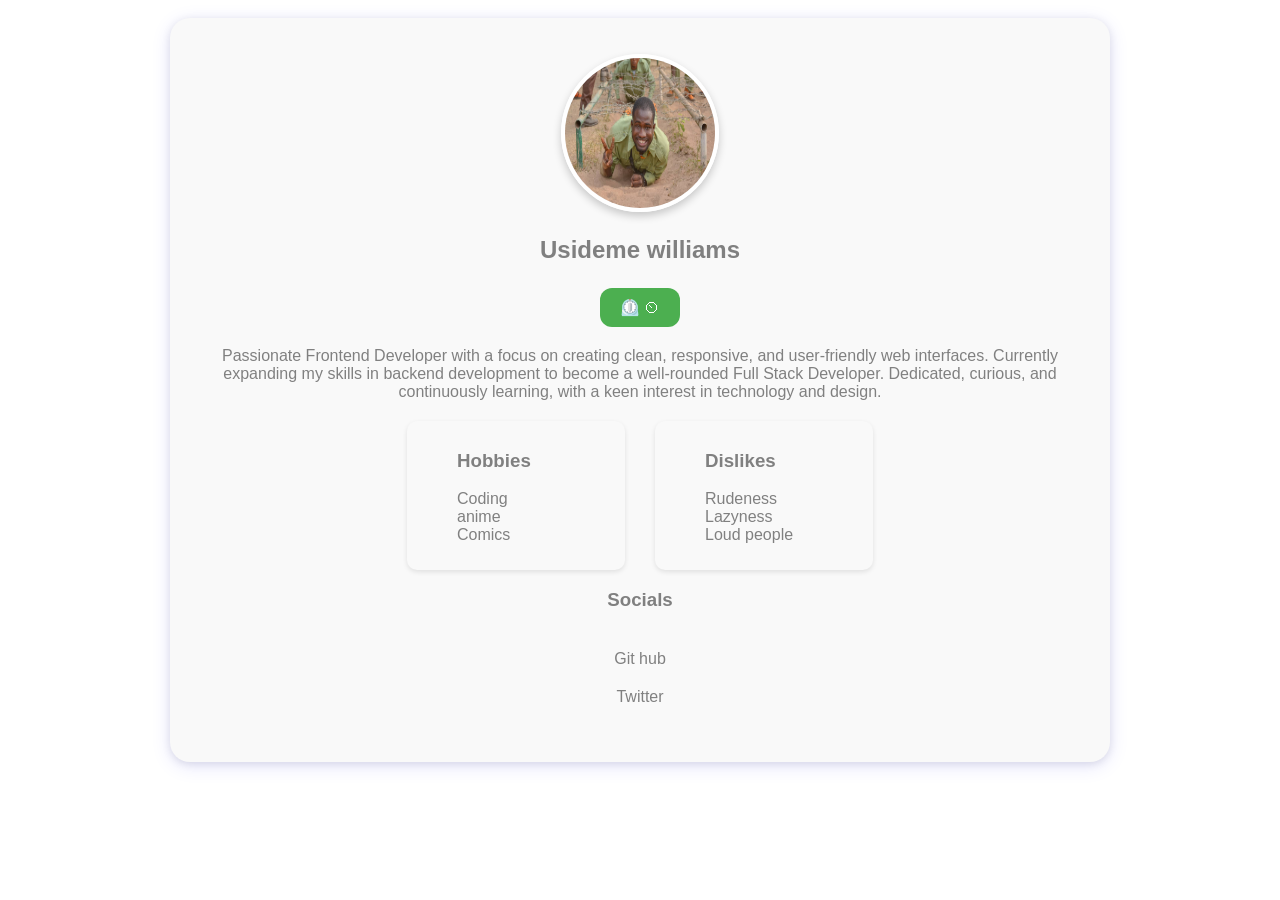
<file: index.html>
<!DOCTYPE html>
<html lang="en">

<head>
    <meta charset="UTF-8">
    <meta name="viewport" content="width=device-width, initial-scale=1.0">
    <title>Profile card</title>
    <link rel="stylesheet" href="index.css">
</head>

<body class="body">
     <article data-testid="test-profile-card" id="article" >
        <figure>
            <img src="assets/WhatsApp Image 2025-10-17 at 20.50.03_f911fd62.jpg" alt="user avater" id="profilepic">
        </figure>
            <h2 data-testid="test-user-name">
                Usideme williams
            </h2>
            
                <button class="clock-btn">
                    <span>⏲️</span>
                    <span data-testid="test-user-time" id="clock">⏲</span>
                </button>
            
            <p data-testid="test-user-bio">
               Passionate Frontend Developer with a focus on creating clean, responsive, and user-friendly web interfaces. Currently expanding my skills in backend development to become a well-rounded Full Stack Developer. Dedicated, curious, and continuously learning, with a keen interest in technology and design.
            </p>
            
           <div class="hobbies-dislikes">
             <section data-testid="test-user-hobbies" id="hobbies">
                <ul>
                    <h3>Hobbies</h3>
                    <li>Coding</li>
                    <li>anime</li>
                    <li>Comics</li>
                </ul>
            </section>
            <section data-testid="test-user-dislikes" id="dislikes">
                
                <ul>
                    <h3>Dislikes</h3>
                     <li>Rudeness</li>
                     <li>Lazyness</li>   
                     <li>Loud people</li>
                </ul>
            </section>
           </div>
            <footer class="footer">
                <h3>Socials</h3>
            <nav data-testid="test-user-social-links" aria-label="Social media links" id="nav">
              <ul>
                <li><a href="https://github.com/Vader-9/Profile-card-HNG" data-testid="test-user-social-github">Git hub</a></li>
                <li><a href="https://x.com/UsidemeW13885?t=uKZMfKiRn32zaQnqVi9KAw&s=08" data-testid="test-user-social-Twitter">Twitter</a></li>
              </ul>
            </nav>
            </footer>
     </article>
     <script src="index.js"></script>
</body>

</html>
</file>
<file: index.css>
.body{
    display: flex;
    justify-content: center;
    align-items: center;
    align-items: center;
    font-family: 'Arial', sans-serif;
    margin-bottom: 10px;
    padding-top: 0px;
    color: grey;   
    
}

#article{
margin-top: 10px;
text-align: center;
   background-color:#f9f9f9;
  height: 100%;
  padding: 20px;
  width: 900px;
  border-radius: 20px;
  box-shadow: 0 4px 20px rgba(0, 0, 255, 0.1), 
              0 2px 8px rgba(0, 0, 0, 0.1)
}

#profilepic{
    width: 150px;
    height: 150px;
    border-radius: 50%;
    border: 4px solid white;
    box-shadow: 0 4px 8px rgba(0, 0, 0, 0.2);
}

.clock{
    width: 100%;
    display: flex;
    justify-content: center;
    align-items: center;
    margin: 10px;
}
.clock-btn{
    background-color: #4CAF50;
    border: none;
    color: white;
    padding: 10px 20px;
    text-align: center;
    text-decoration: none;
    display: inline-block;
    font-size: 16px;
    margin: 4px 2px;
    border-radius: 12px;
    cursor: pointer;
}

.hobbies-dislikes{
    display: flex;
    justify-content: center;
    align-items: center;
    gap: 30px;
    margin-top: 20px;
    
}
#hobbies, #dislikes {
  background-color: #f9f9f9;
  padding: 10px;
  border-radius: 10px;
  box-shadow: 0 2px 5px rgba(0, 0, 0, 0.1);
  width: 20%;
  text-align: left;
  transition: transform 0.4s ease, box-shadow 0.4s ease;
  
}
#hobbies li, #dislikes ul {
  list-style-type: none;   }

#hobbies:hover, #dislikes:hover {
  transform: scale(1.05);
  box-shadow: 0 4px 10px rgba(0, 0, 0, 0.2);
}

@media (max-width: 480px) {
    .hobbies-dislikes {
        flex-direction: column;
        gap: 20px;
    }
    #hobbies, #dislikes {
        width: 80%;
    }
}
@media (min-width: 481px) and (max-width: 767px) {
    .hobbies-dislikes {
        flex-direction: row;
        gap: 20px;
    }
    #hobbies, #dislikes {
        width: 40%;
    }
}
@media (min-width: 768px) and (max-width: 1023px) {
    .hobbies-dislikes {
        flex-direction: row;
        gap: 25px;
    }
    #hobbies, #dislikes {
        width: 30%;
    }
}
@media (min-width: 1024px) and (max-width: 1279px) {
  .hobbies-dislikes {
        flex-direction: row;
        gap: 30px;
    }
    #hobbies, #dislikes {
        width: 25%;
    }
}
@media (min-width: 1280px) and (max-width: 1535px) {
   .hobbies-dislikes {
        flex-direction: row;
        gap: 30px;
    }
    #hobbies, #dislikes {
        width: 22%;
    }
   }
@media (min-width: 1536px) {
  .hobbies-dislikes {
        flex-direction: row;
        gap: 30px;
    }
    #hobbies, #dislikes {
        width: 20%;
    }
}

.footer{
   text-align:center;
   list-style-type: none;
}
#nav{
    text-align: center;
}
#nav ul{
    list-style-type: none;
    padding: 10px;
}
#nav ul li{
    padding:10px;
    list-style-type: none;
}
#nav ul li a{
    list-style-type: none;
    text-decoration: none;
    color: grey;
}
#nav ul li a:hover{
    color: blue;
}
</file>
<file: Profile-card.css>
.body{
    display: flex;
    justify-content: center;
    align-items: center;
    align-items: center;
    font-family: 'Arial', sans-serif;
    margin-bottom: 10px;
    padding-top: 0px;
    color: grey;   
    
}

#article{
margin-top: 10px;
text-align: center;
   background-color:#f9f9f9;
  height: 100%;
  padding: 20px;
  width: 900px;
  border-radius: 20px;
  box-shadow: 0 4px 20px rgba(0, 0, 255, 0.1), 
              0 2px 8px rgba(0, 0, 0, 0.1)
}

#profilepic{
    width: 150px;
    height: 150px;
    border-radius: 50%;
    border: 4px solid white;
    box-shadow: 0 4px 8px rgba(0, 0, 0, 0.2);
}

.clock{
    width: 100%;
    display: flex;
    justify-content: center;
    align-items: center;
    margin: 10px;
}
.clock-btn{
    background-color: #4CAF50;
    border: none;
    color: white;
    padding: 10px 20px;
    text-align: center;
    text-decoration: none;
    display: inline-block;
    font-size: 16px;
    margin: 4px 2px;
    border-radius: 12px;
    cursor: pointer;
}

.hobbies-dislikes{
    display: flex;
    justify-content: center;
    align-items: center;
    gap: 30px;
    margin-top: 20px;
    
}
#hobbies, #dislikes {
  background-color: #f9f9f9;
  padding: 10px;
  border-radius: 10px;
  box-shadow: 0 2px 5px rgba(0, 0, 0, 0.1);
  width: 20%;
  text-align: left;
  transition: transform 0.4s ease, box-shadow 0.4s ease;
  
}
#hobbies li, #dislikes ul {
  list-style-type: none;   }

#hobbies:hover, #dislikes:hover {
  transform: scale(1.05);
  box-shadow: 0 4px 10px rgba(0, 0, 0, 0.2);
}

@media (max-width: 480px) {
    .hobbies-dislikes {
        flex-direction: column;
        gap: 20px;
    }
    #hobbies, #dislikes {
        width: 80%;
    }
}
@media (min-width: 481px) and (max-width: 767px) {
    .hobbies-dislikes {
        flex-direction: row;
        gap: 20px;
    }
    #hobbies, #dislikes {
        width: 40%;
    }
}
@media (min-width: 768px) and (max-width: 1023px) {
    .hobbies-dislikes {
        flex-direction: row;
        gap: 25px;
    }
    #hobbies, #dislikes {
        width: 30%;
    }
}
@media (min-width: 1024px) and (max-width: 1279px) {
  .hobbies-dislikes {
        flex-direction: row;
        gap: 30px;
    }
    #hobbies, #dislikes {
        width: 25%;
    }
}
@media (min-width: 1280px) and (max-width: 1535px) {
   .hobbies-dislikes {
        flex-direction: row;
        gap: 30px;
    }
    #hobbies, #dislikes {
        width: 22%;
    }
   }
@media (min-width: 1536px) {
  .hobbies-dislikes {
        flex-direction: row;
        gap: 30px;
    }
    #hobbies, #dislikes {
        width: 20%;
    }
}

.footer{
   text-align:center;
   list-style-type: none;
}
#nav{
    text-align: center;
}
#nav ul{
    list-style-type: none;
    padding: 10px;
}
#nav ul li{
    padding:10px;
    list-style-type: none;
}
#nav ul li a{
    list-style-type: none;
    text-decoration: none;
    color: grey;
}
</file>
